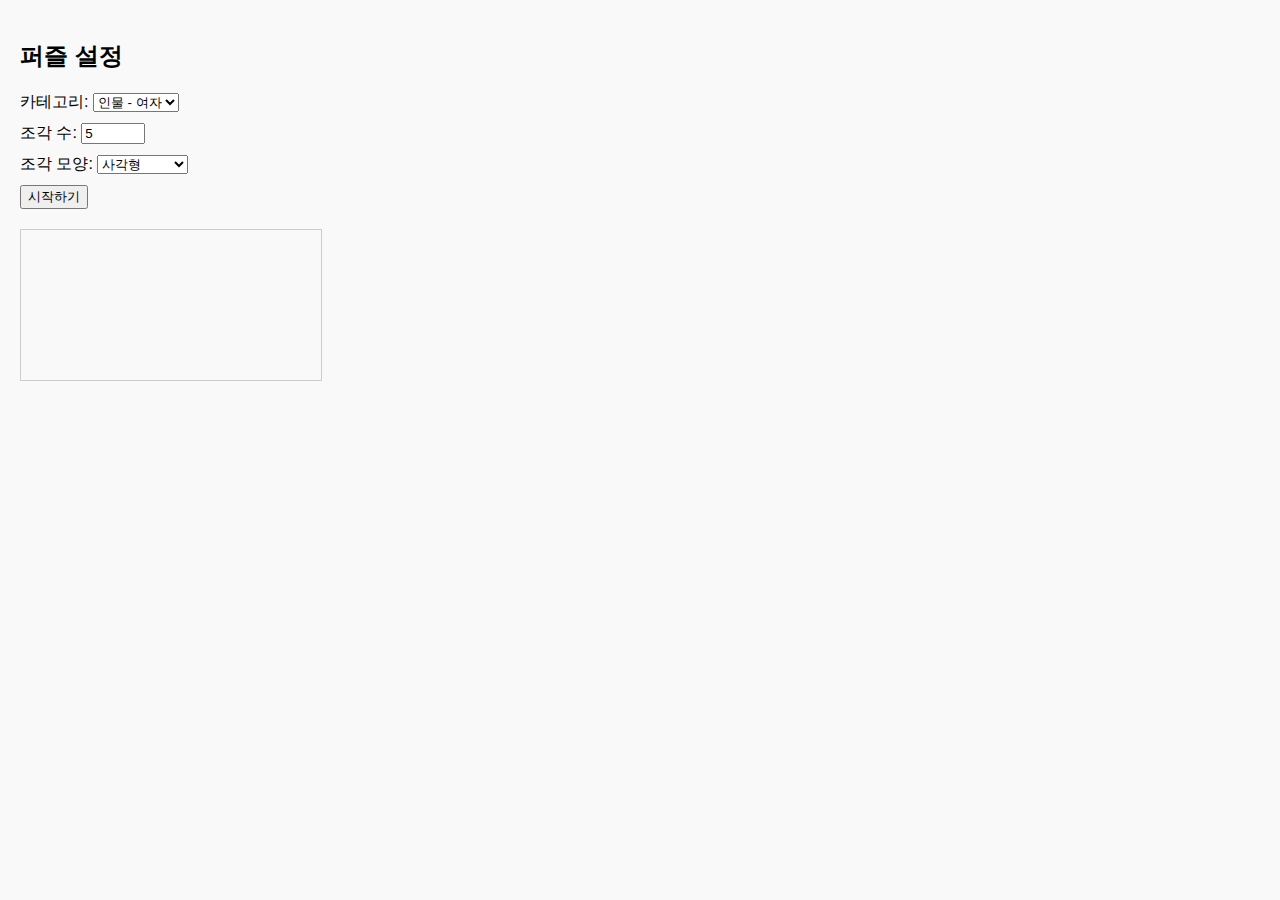
<file: web/puzzles/index.html>
<!DOCTYPE html>
<html lang="ko">
<head>
  <meta charset="UTF-8">
  <title>퍼즐 게임</title>
  <link rel="stylesheet" href="style.css">
</head>
<body>
  <div id="setup">
    <h2>퍼즐 설정</h2>
    <label>카테고리:
      <select id="category">
        <option value="person_female">인물 - 여자</option>
        <option value="person_male">인물 - 남자</option>
        <option value="nature">자연</option>
        <option value="building">건물</option>
        <option value="animal">동물</option>
        <option value="space">우주</option>
        <option value="music">악보</option>
      </select>
    </label>
    <label>조각 수:
      <input type="number" id="pieces" value="5" min="2" max="100">
    </label>
    <label>조각 모양:
      <select id="shape">
        <option value="square">사각형</option>
        <option value="classic">전형적 퍼즐</option>
        <option value="triangle">삼각형</option>
        <option value="star">별 모양</option>
        <option value="fractal">프랙탈</option>
      </select>
    </label>
    <button onclick="startPuzzle()">시작하기</button>
  </div>

  <canvas id="puzzleCanvas"></canvas>

  <script src="script.js"></script>
</body>
</html>
</file>
<file: web/puzzles/style.css>
body {
  font-family: sans-serif;
  margin: 0;
  padding: 20px;
  background: #f9f9f9;
}

#setup {
  margin-bottom: 20px;
}

label {
  display: block;
  margin: 10px 0;
}

canvas {
  border: 1px solid #ccc;
  display: block;
  margin-top: 20px;
}
</file>
